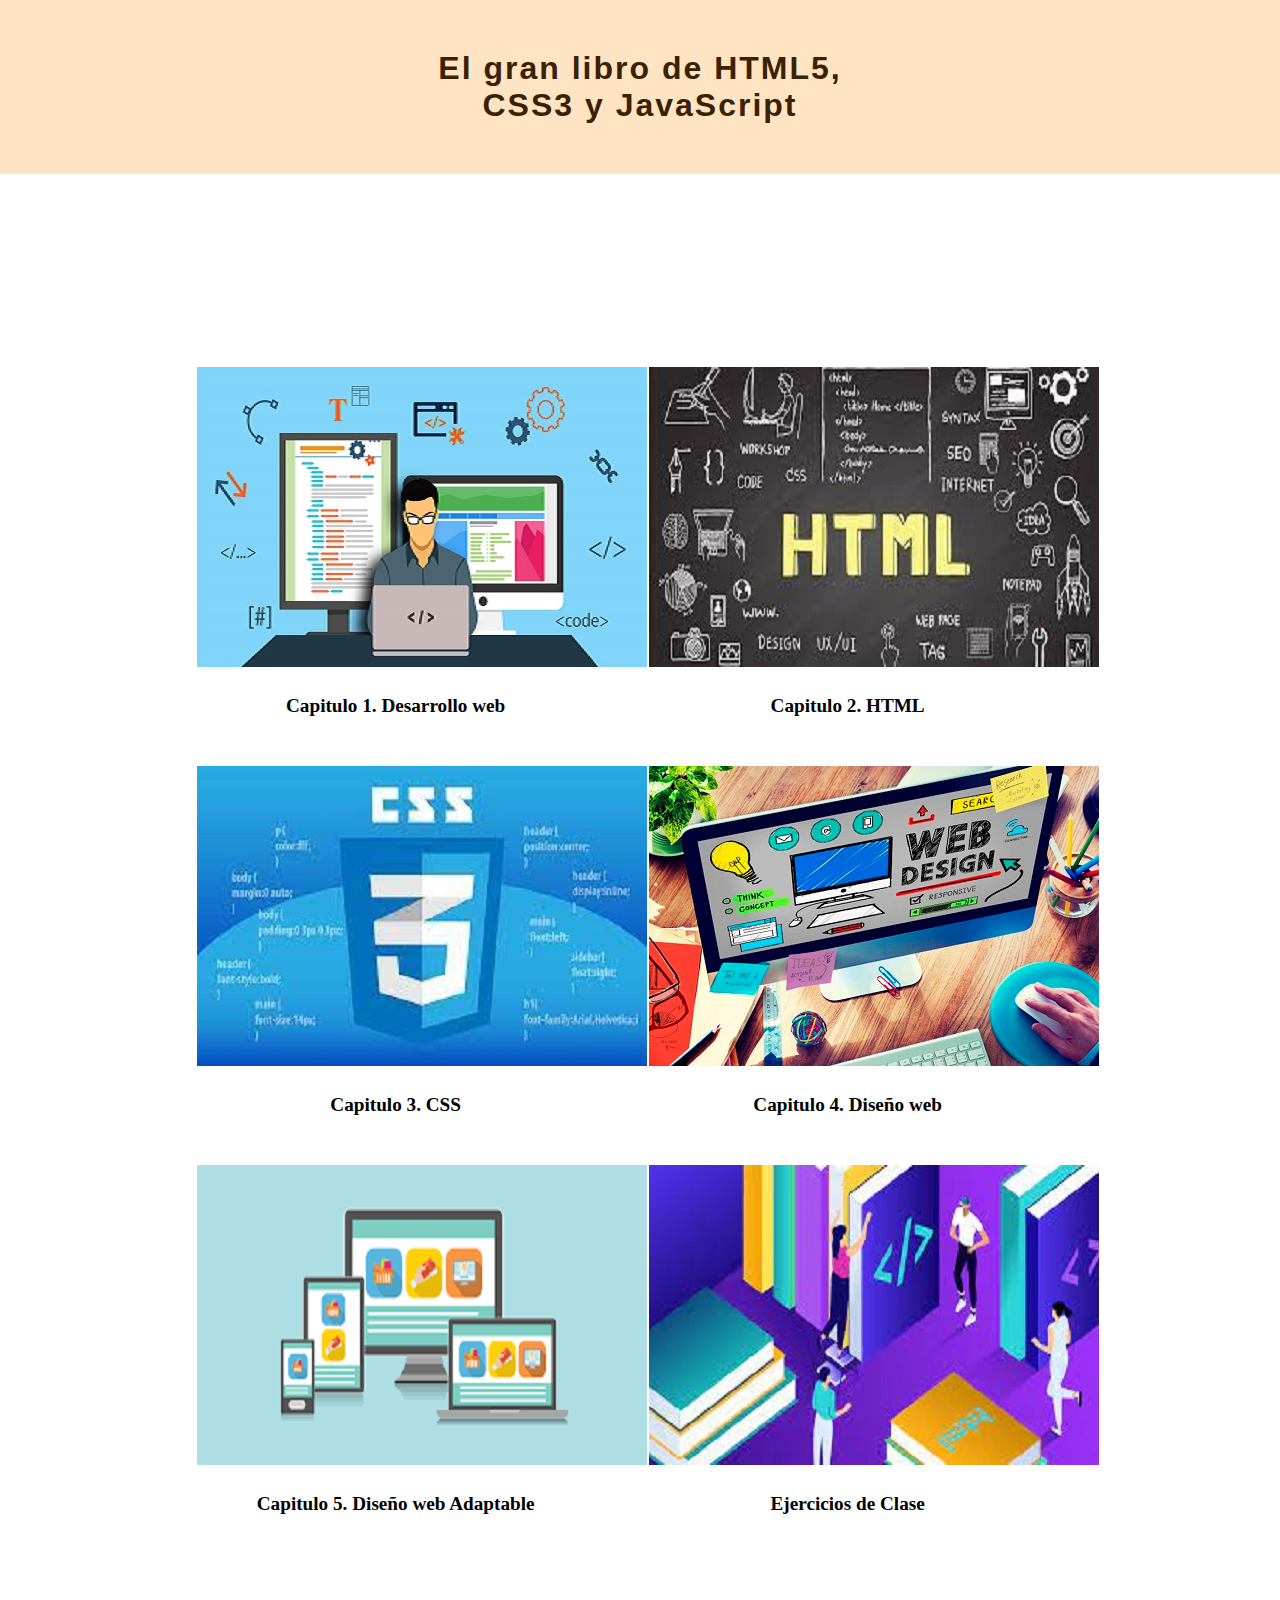
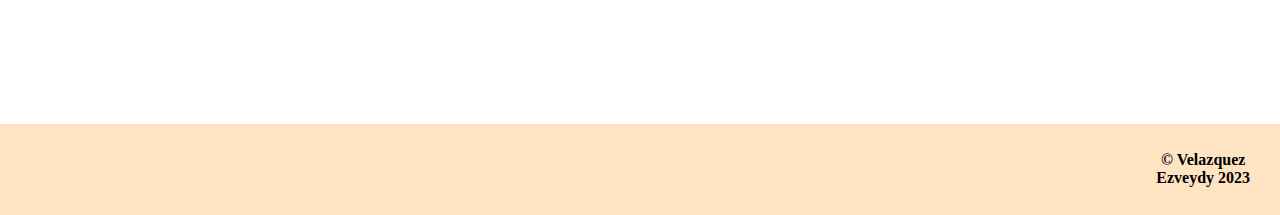
<file: index.html>
<!DOCTYPE html>
<html lang="en">
<head>
    <meta charset="UTF-8">
    <meta http-equiv="X-UA-Compatible" content="IE=edge">
    <meta name="viewport" content="width=device-width, initial-scale=1.0">
    <title>Level 00</title>
    <link rel="stylesheet" href="CSS/estilos00.css">
</head>
<body>

    <!-- Encabezado -->
<header>
    <nav id="cent">
    <h1 id="titulo">El gran libro de HTML5, <br>
        CSS3 y JavaScript </h1>
    </nav>    
</header>
 <!-- Contenido -->
    <div id="tabla">
        <table id="tablit">
            <tr>
                <th>
                    <a href="level01.html">
                        <img src="IMAGENES/Dessarrollo web.jfif" alt=""> <br>
                        Capitulo 1. Desarrollo web
                    </a>
                </th>
                <th>
                    <a href="level02.html">
                        <img src="IMAGENES/hrml.jfif" alt=""><br>
                        Capitulo 2. HTML
                    </a>
                </th>
            </tr>
            <tr>
                <th>
                    <a href="level03.html">
                        <img src="IMAGENES/CSS.jfif" alt=""> <br>
                        Capitulo 3. CSS
                    </a>
                </th>
                <th>
                    <a href="level04.html">
                        <img src="IMAGENES/dISEÑOWEB.jpg" alt=""> <br>
                        Capitulo 4. Diseño web
                    </a>
                </th>
            </tr>
            <tr>
                <th>
                    <a href="level05.html">
                        <img src="IMAGENES/diseñowebadaptable.png" alt=""> <br>
                        Capitulo 5. Diseño web Adaptable
                    </a>
                </th>
                <th>
                    <a href="level06.html">
                        <img src="IMAGENES/descarga.jfif" alt=""> <br>
                        Ejercicios de Clase
                    </a>
                </th>
            </tr>
        </TABle>
    </div>
    <!-- Pie de pagina -->
<br>
<table id="pie">
    <tr>
        <th>
            <footer>
                &copy; Velazquez Ezveydy 2023
            </footer>
        </th>
    </tr>
</table>

</body>
</html>
</file>
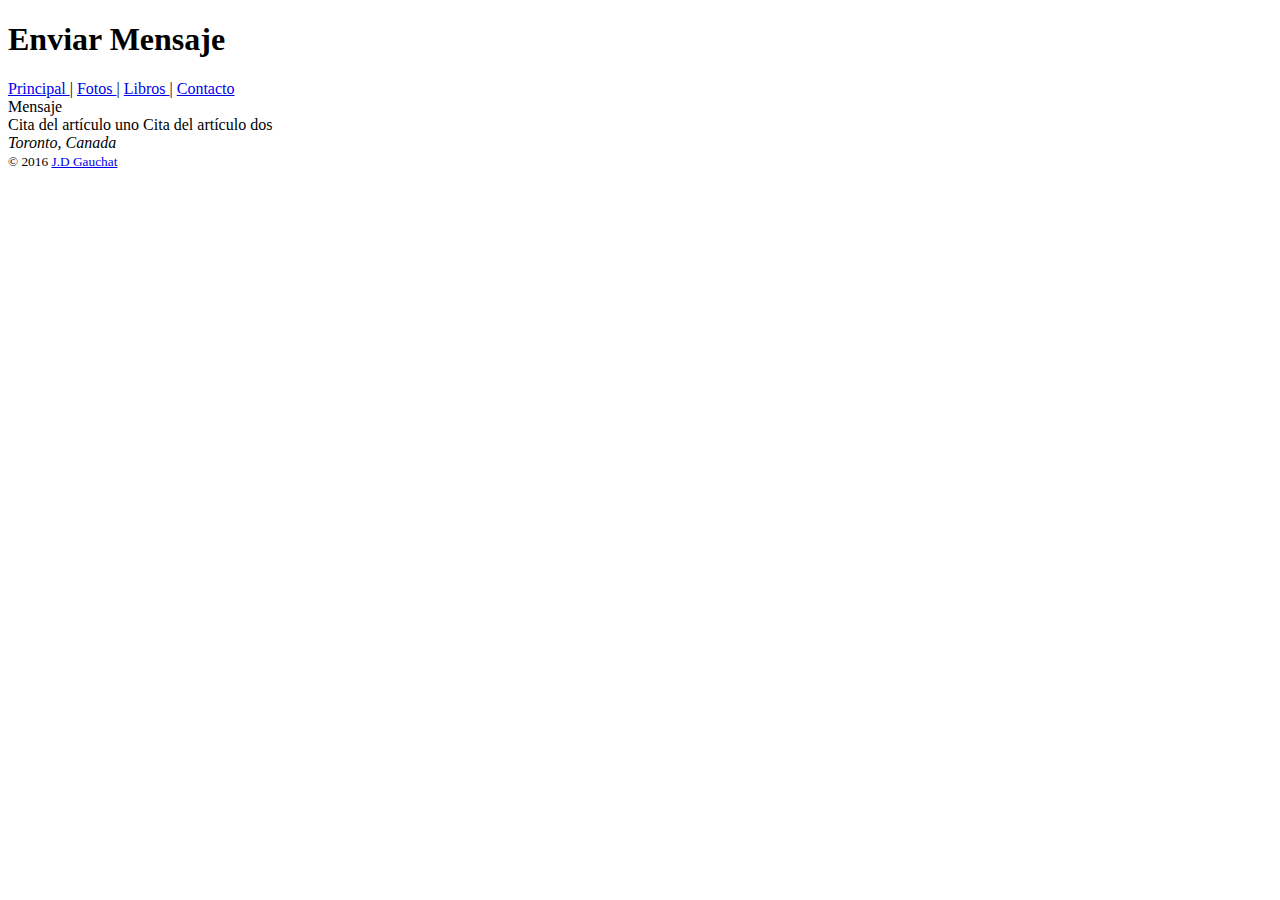
<file: contacto.html>
<!DOCTYPE html>
<html lang="en">
<head>
    <meta charset="UTF-8">
    <meta http-equiv="X-UA-Compatible" content="IE=edge">
    <meta name="viewport" content="width=device-width, initial-scale=1.0">
    <title>Contacto Level2</title>
</head>
<body>    
    <header>
        <h1>Enviar Mensaje</h1>
    </header>
    <nav> 
        <a href="level02.html">Principal </a>|
        <a href="fotos.html"> Fotos </a> |
        <a href="libros.html"> Libros </a> |
        <a href="contacto.html"> Contacto</a>

    </nav> 
    <main> 
        <section> 
            <article> 
                    Mensaje 
            </article> 
        </section> 
        <aside> 
            Cita del artículo uno 
            Cita del artículo dos 
        </aside> 
    </main>
    <footer> 
        <address>Toronto, Canada</address> 
        <small>&copy; 2016 <a href="mailto:info@jdgauchat.com">J.D 
       Gauchat</a></small> 
    </footer> 

</body>            
</html>
</file>
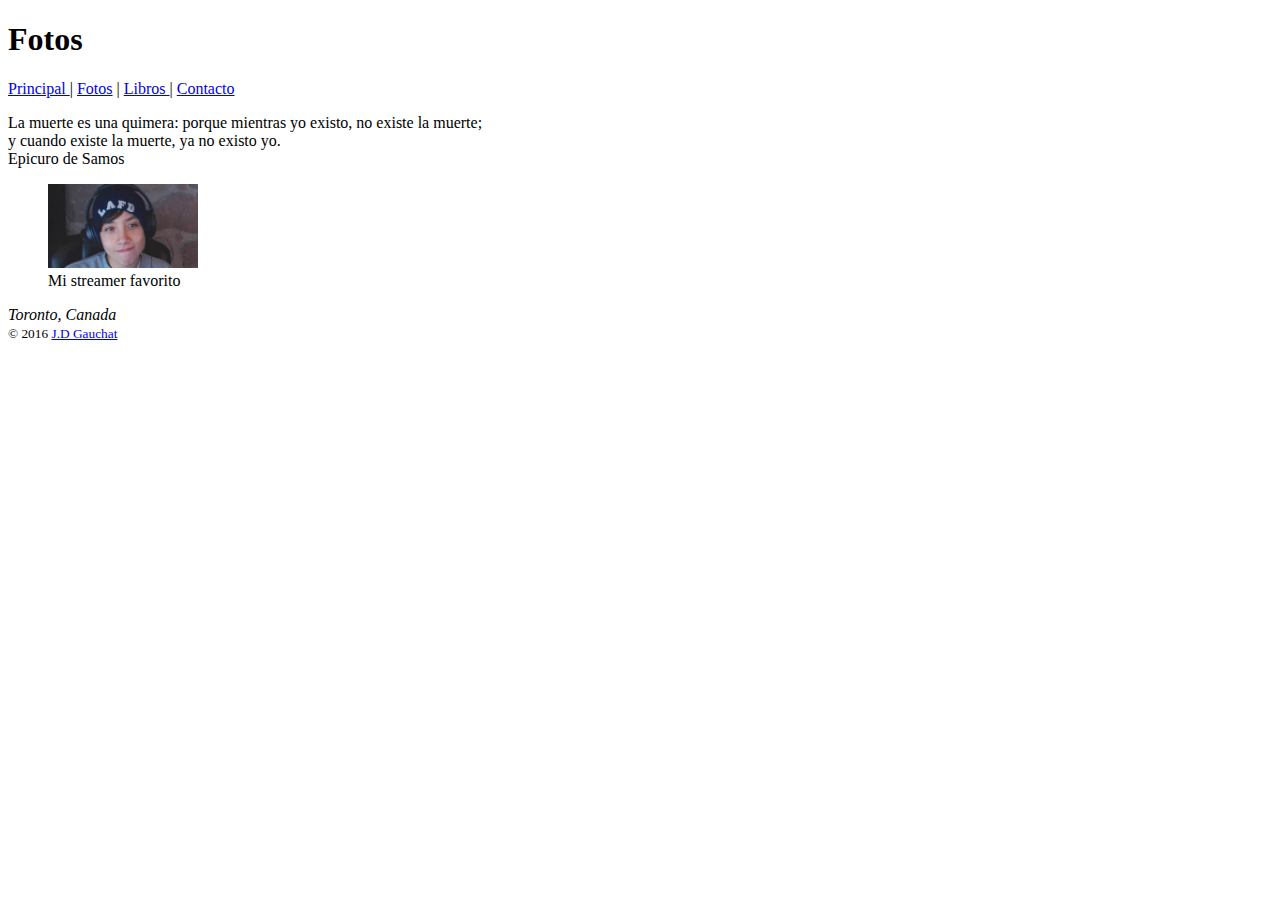
<file: fotos.html>
<!DOCTYPE html>
<html lang="en">
<head>
    <meta charset="UTF-8">
    <meta http-equiv="X-UA-Compatible" content="IE=edge">
    <meta name="viewport" content="width=device-width, initial-scale=1.0">
    <title>Fotos 2</title>
</head>
<body>
    <header>
        <h1>Fotos</h1>
    </header>
    <nav> 
        <a href="level02.html">Principal </a>|
        <a href="fotos.html"> Fotos</a> |
        <a href="libros.html"> Libros </a> |
        <a href="contacto.html"> Contacto</a>
    </nav> 
    <article> 
        <p>La muerte es una quimera: porque mientras yo existo, no existe la 
       muerte;<br>y cuando existe la muerte, ya no existo yo.<br>Epicuro de 
       Samos</p> 
        <figure> 
        <img src="IMAGENES/MiImagen.jpg" width="150" alt="Arboles en mi patio"> 
        <figcaption>Mi streamer favorito<figcaption> 
        </figure> 
    </article> 

    <footer> 
        <address>Toronto, Canada</address> 
        <small>&copy; 2016 <a href="http://www.jdgauchat.com" 
       target="_blank">J.D Gauchat</a></small> 
    </footer> 
</body>
</html>
</file>
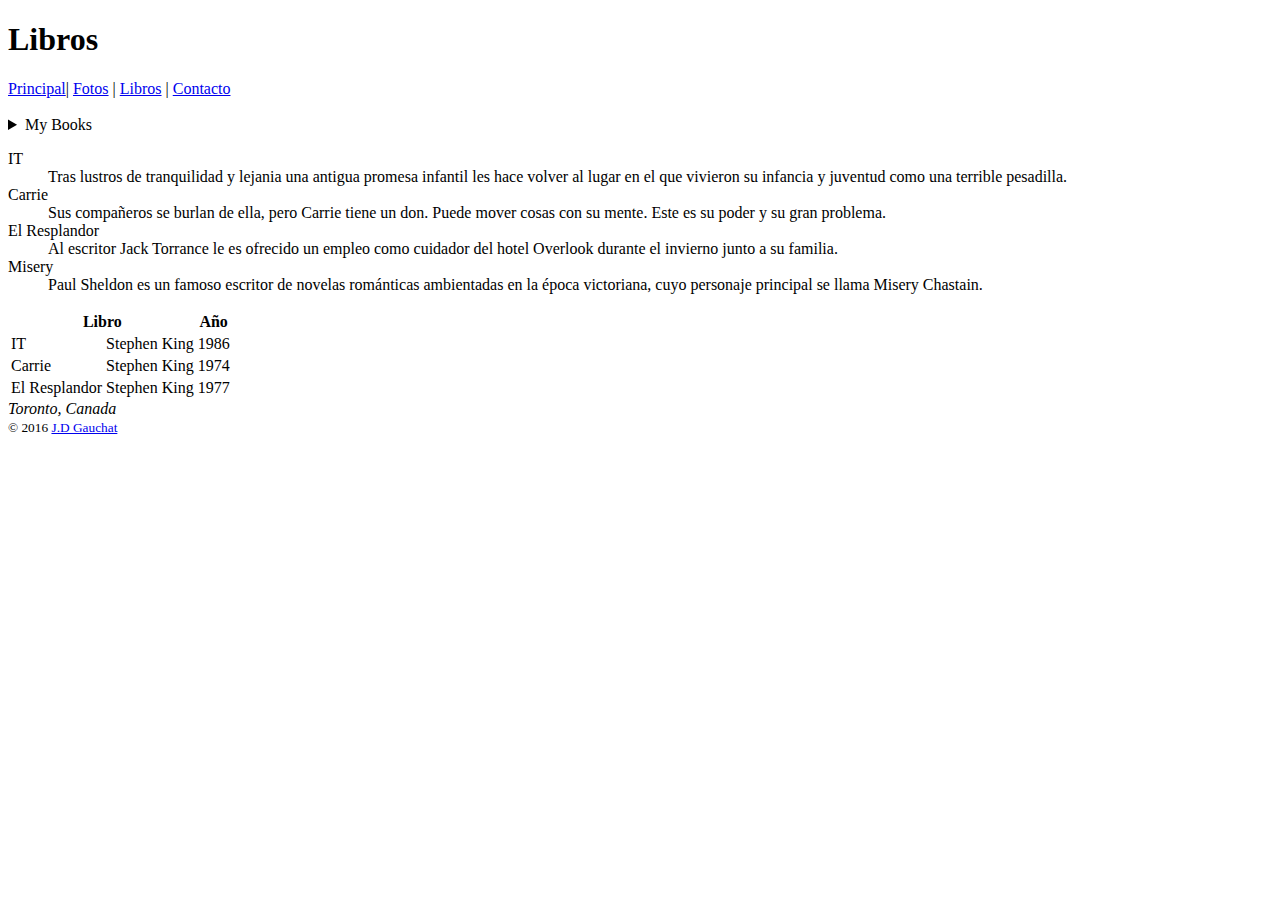
<file: libros.html>
<!DOCTYPE html>
<html lang="en">
<head>
    <meta charset="UTF-8">
    <meta http-equiv="X-UA-Compatible" content="IE=edge">
    <meta name="viewport" content="width=device-width, initial-scale=1.0">
    <title>Libros 2</title>
</head>
<body>
    <header> 
        <h1> Libros </h1>
    </header> 
    <nav> 
        <a href="level02.html">Principal</a>|
        <a href="fotos.html">Fotos</a> |
        <a href="libros.html">Libros</a> |
        <a href="contacto.html">Contacto</a> 
    </nav>
    <br>
    <aside> 
        <details> 
            <summary>My Books</summary> 
            <ol type="A" reversed> 
            <blockquote><li>IT, Stephen King</li> </blockquote> 
            <blockquote><li>Carrie, Stephen King</li> </blockquote> 
            <blockquote><li>El Resplandor, Stephen King</li> </blockquote> 
            <blockquote><li>Misery, Stephen King</li> </blockquote> 
        </ol>
        </details>
    </aside> 

    <aside>
        <dl>
            <dt>IT</dt>
                <dd>Tras lustros de tranquilidad y lejania una antigua promesa 
                infantil les hace volver al lugar en el que vivieron su infancia y 
                juventud como una terrible pesadilla.</dd> 
                 <dt>Carrie</dt> 
                 <dd>Sus compañeros se burlan de ella, pero Carrie tiene un don. 
                Puede mover cosas con su mente. Este es su poder y su gran 
                problema.</dd> 
                 <dt>El Resplandor</dt> 
                 <dd>Al escritor Jack Torrance le es ofrecido un empleo como cuidador 
                del hotel Overlook durante el invierno junto a su familia.</dd> 
                 <dt>Misery</dt> 
                 <dd>Paul Sheldon es un famoso escritor de novelas románticas 
                ambientadas en la época victoriana, cuyo personaje principal se llama 
                Misery Chastain.</dd> 
                
        </dl>
    </aside>

    <article> 
        <table> 
        <tr> 
            <th colspan="2">Libro</th> 
            <th>Año</th> 
        </tr> 
        <tr> 
            <td>IT</td> 
            <td>Stephen King</td> 
            <td>1986</td> 
        </tr> 
        <tr> 
            <td>Carrie</td> 
            <td>Stephen King</td> 
            <td>1974</td> 
        </tr> 
        <tr> 
            <td>El Resplandor</td> 
            <td>Stephen King</td> 
            <td>1977</td> 
        </tr> 
        </table> 
       </article> 
       


    <footer> 
        <address>Toronto, Canada</address> 
        <small>&copy; 2016 <a href="http://www.jdgauchat.com" 
       target="_blank">J.D Gauchat</a></small> 
    </footer> 

</body>
</html>
</file>
<file: CSS/estilos00.css>
*{
    margin: 0;
    padding: 0;
}

#titulo{
    font-family: Impact, Haettenschweiler, 'Arial Narrow Bold', sans-serif;
    margin: 2.5%;
    text-align: center;
    font-size: 2em;
    letter-spacing: 2px;
    color: rgb(59, 33, 0);
}

#tit{
    font-family: Impact, Haettenschweiler, 'Arial Narrow Bold', sans-serif;
    margin: 1%;
    text-align: center;
    font-size: 1.5em;
    letter-spacing: 2px;
    color: rgb(59, 33, 0);

}

#ce{
    background-color: rgb(255, 243, 113);
    padding: 1.5%;
}

/* #tabla{
    display: block;
    float: center;
    margin: 1%;
    padding: auto;
} */

#cent{
    background-color: bisque;
    padding: 1.5%;
}

#tabla a{
    text-decoration: none;
    display: block;
    margin: 4% 4% 5% 5%;
    font-family: Cambria, Cochin, Georgia, Times, 'Times New Roman', serif;
    color: black;
    font-size: 1.2em;
}

#tabla a:hover{
    color: blueviolet;
}

#tabla img{
    padding: 1.5%;
    margin: auto;
    display: block;
}

#pie{
    background-color: bisque;
    font-family: Cambria, Cochin, Georgia, Times, 'Times New Roman', serif;
    padding: 2%;
    padding-right: auto;
    padding-left: 90%;
}

#tablit{
    padding: 13% 13% 13% 13%;
    display: flex;
    flex-direction: row;
}

#salid{
    color: rgb(59, 33, 0);
    font-size: 1.5em;
    font-family: Impact, Haettenschweiler, 'Arial Narrow Bold', sans-serif;
    text-decoration: none;
    text-align: left;
}
</file>
